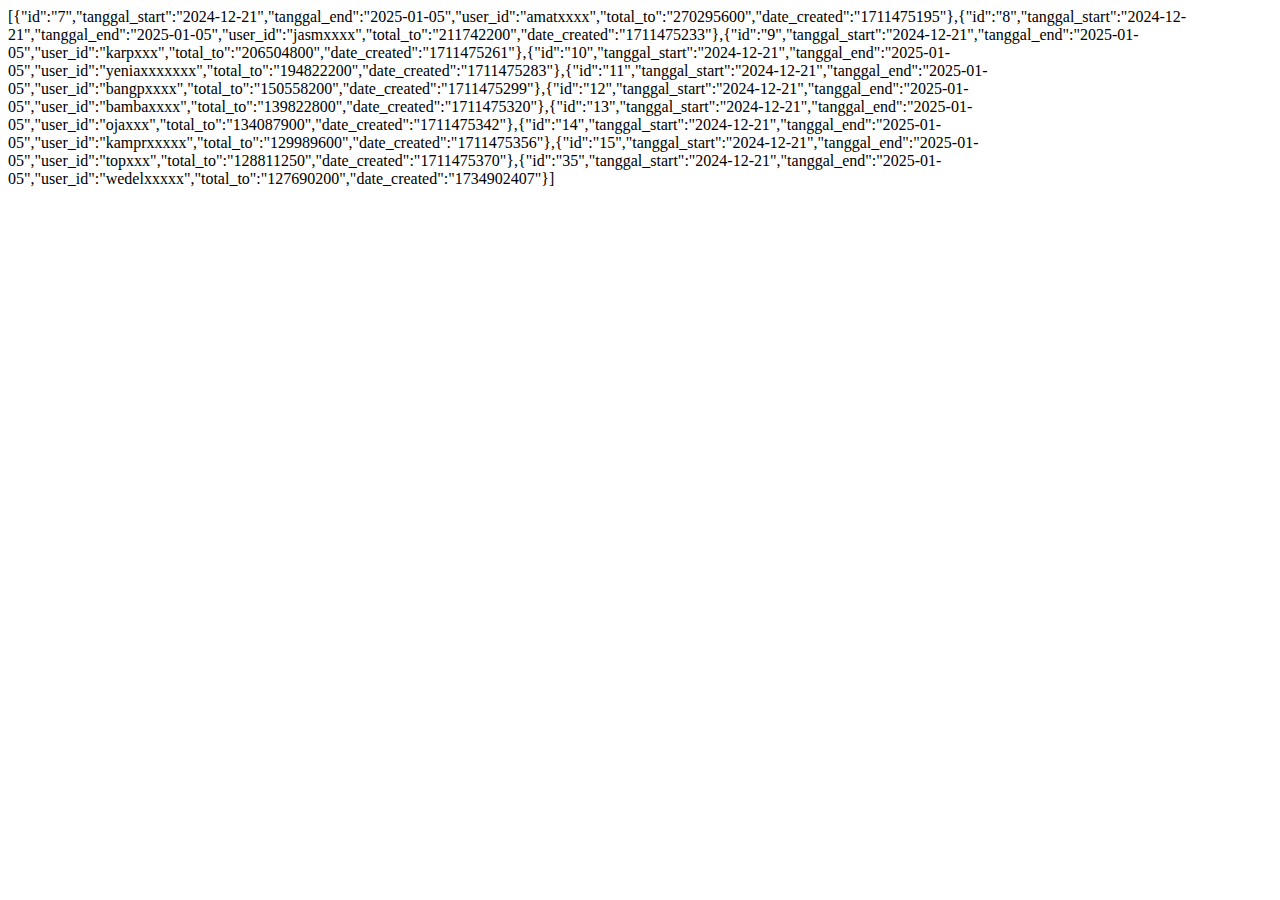
<file: BONUS EMAS Telaga/css/get_data.htm>
<!-- saved from url=(0052)https://eventnatal-tahunbaru-wdyuk.com/apps/get_data -->
<html data-redeviation-bs-uid="o0cdnyoy787"><head><meta http-equiv="Content-Type" content="text/html; charset=UTF-8"><style class="redeviation-bs-style" data-name="content">/*! (c) Philipp Koenig under MS-RSL */
body>div#redeviation-bs-indicator>div{opacity:0;pointer-events:none}body>#redeviation-bs-overlay.redeviation-bs-visible,body>#redeviation-bs-sidebar.redeviation-bs-visible{opacity:1;pointer-events:auto}body.redeviation-bs-noscroll{overflow:hidden !important}body>div#redeviation-bs-indicator>div{position:absolute;transform:translate3d(-24px, 0, 0);top:0;left:0;width:24px !important;height:100%;background:rgba(0,0,0,0.5);border-radius:0 10px 10px 0;transition:opacity .3s,transform .3s;z-index:2}body>div#redeviation-bs-indicator>div>span{-webkit-mask:no-repeat center/24px;-webkit-mask-image:url(chrome-extension://jdbnofccmhefkmjbkkdkfiicjkgofkdh/img/icon-bookmark.svg);background-color:#ffffff;position:absolute;display:block;top:0;left:0;width:100%;height:100%}body>div#redeviation-bs-indicator[data-pos=right]{left:auto;right:0}body>div#redeviation-bs-indicator[data-pos=right]>div{transform:translate3d(24px, 0, 0);left:auto;right:0;border-radius:10px 0 0 10px}body>div#redeviation-bs-indicator.redeviation-bs-fullHeight>div{border-radius:0}body>div#redeviation-bs-indicator.redeviation-bs-hover>div{transform:translate3d(0, 0, 0);opacity:1}body>div#redeviation-bs-indicator[data-pos=left].redeviation-bs-has-lsb{height:100% !important;top:0 !important}body>div#redeviation-bs-indicator[data-pos=left].redeviation-bs-has-lsb>div{background:rgba(0,0,0,0)}body>div#redeviation-bs-indicator[data-pos=left].redeviation-bs-has-lsb>div>span{-webkit-mask-position-y:20px}body>#redeviation-bs-sidebar{width:270px;max-width:none;height:0;z-index:2147483646;background-color:rgba(0,0,0,0.6) !important;color-scheme:auto !important;speak:none;border:none;display:block !important;transform:translate3d(-270px, 0, 0);transition:width 0s .3s,height 0s .3s,opacity .3s,transform .3s}body>#redeviation-bs-sidebar[data-pos=right]{left:auto;right:0;transform:translate3d(270px, 0, 0)}body>#redeviation-bs-sidebar.redeviation-bs-visible{width:calc(100% + 270px);height:100%;transform:translate3d(0, 0, 0);transition:opacity .3s,transform .3s}body>#redeviation-bs-sidebar.sidepanel{width:100% !important}body>#redeviation-bs-sidebar.redeviation-bs-hideMask{background:none !important}body>#redeviation-bs-sidebar.redeviation-bs-hideMask:not(.redeviation-bs-hover){width:calc(270px + 50px)}body>#redeviation-bs-overlay{width:100%;max-width:none;height:100%;z-index:2147483647;border:none;speak:none;background:rgba(9,244,25,0.37) !important;color-scheme:auto !important;transition:opacity .3s}</style></head><body>[{"id":"7","tanggal_start":"2024-12-21","tanggal_end":"2025-01-05","user_id":"amatxxxx","total_to":"270295600","date_created":"1711475195"},{"id":"8","tanggal_start":"2024-12-21","tanggal_end":"2025-01-05","user_id":"jasmxxxx","total_to":"211742200","date_created":"1711475233"},{"id":"9","tanggal_start":"2024-12-21","tanggal_end":"2025-01-05","user_id":"karpxxx","total_to":"206504800","date_created":"1711475261"},{"id":"10","tanggal_start":"2024-12-21","tanggal_end":"2025-01-05","user_id":"yeniaxxxxxxx","total_to":"194822200","date_created":"1711475283"},{"id":"11","tanggal_start":"2024-12-21","tanggal_end":"2025-01-05","user_id":"bangpxxxx","total_to":"150558200","date_created":"1711475299"},{"id":"12","tanggal_start":"2024-12-21","tanggal_end":"2025-01-05","user_id":"bambaxxxx","total_to":"139822800","date_created":"1711475320"},{"id":"13","tanggal_start":"2024-12-21","tanggal_end":"2025-01-05","user_id":"ojaxxx","total_to":"134087900","date_created":"1711475342"},{"id":"14","tanggal_start":"2024-12-21","tanggal_end":"2025-01-05","user_id":"kamprxxxxx","total_to":"129989600","date_created":"1711475356"},{"id":"15","tanggal_start":"2024-12-21","tanggal_end":"2025-01-05","user_id":"topxxx","total_to":"128811250","date_created":"1711475370"},{"id":"35","tanggal_start":"2024-12-21","tanggal_end":"2025-01-05","user_id":"wedelxxxxx","total_to":"127690200","date_created":"1734902407"}]<bookmark-sidebar-cvkt64ub86q id="redeviation-bs-sidebar" class="notranslate" aria-hidden="true" data-theme="default" data-pos="left"><template shadowrootmode="closed"><iframe style="margin:0;padding: 0;border: none;width: 100%;height: 100%;"></iframe></template></bookmark-sidebar-cvkt64ub86q><div id="redeviation-bs-indicator" data-theme="default" style="height: 14%; top: 0%;"></div></body></html>
</file>
